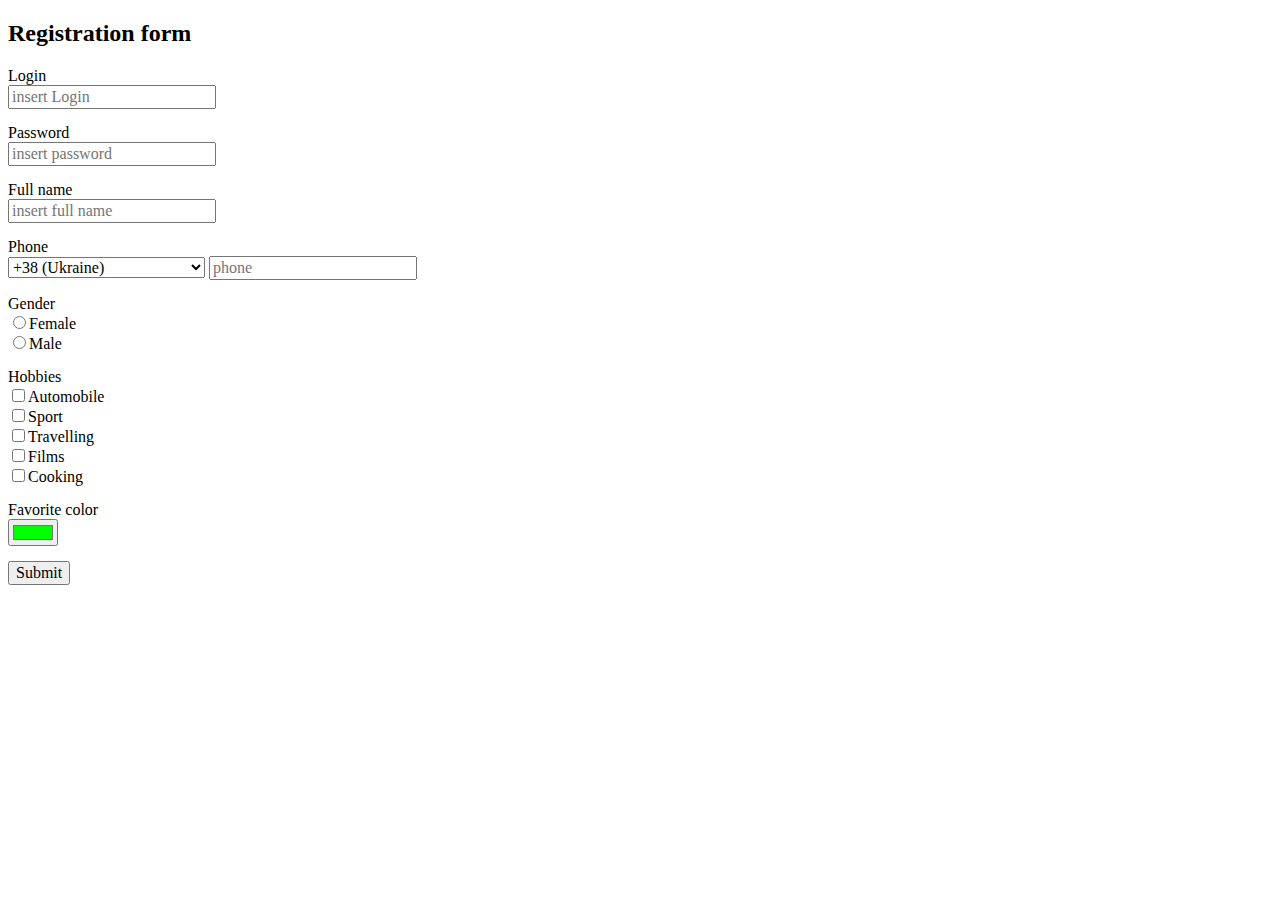
<file: 4_Spring_MVC/src/main/webapp/index.html>
<!DOCTYPE html>
<html>
<head>
	<meta charset="UTF-8"/>
	<title>Register form</title>
	<link href="css/index.css" rel="stylesheet"/>
</head>
<body>

<h2 class="text-center">Registration form</h2>
<form action="result" method="post">
<div id=form>
    <div class="form-group">
        <label for="login" class="col-sm-4 control-label">Login</label>
        <div class="col-sm-5">
            <input placeholder="insert Login" class="form-control" id="login" name="login" type="text" required>
        </div>
    </div>
    <div class="form-group">
        <label for="password" class="col-sm-4 control-label">Password</label>
        <div class="col-sm-5">
            <input placeholder="insert password" class="form-control" id="password" autocomplete="off" name="password" type="password" required>
        </div>
    </div>
    <div class="form-group">
        <label for="fullname" class="col-sm-4 control-label">Full name</label>
        <div class="col-sm-5">
            <input placeholder="insert full name" class="form-control" id="fullname" name="fullname" type="text">
        </div>
    </div>
    <div class="form-group">
        <label for="phone" class="col-sm-4 control-label">Phone</label>
        <div class="col-sm-5">
	        <select name="code" id= "code"> 
	        	<option value=0>+38 (Ukraine)</option>
	        	<option value=1>+7 (Russia)</option>
	        	<option value=2>+375 (Belarus)</option>
	        	<option value=3>+373 (Republica Moldova)</option>        
	        </select>
	        <input placeholder="phone" class="form-control" id="phone" name="phone" type="number">
	     </div>
    </div>
    
    <div class="form-group">
        <label for="gender" class="col-sm-4 control-label">Gender</label>
        <div class="col-sm-5">
	   		<input type="radio" name="gender" value="Female">Female<Br>
	   		<input type="radio" name="gender" value="Male">Male<Br>   
	    </div>
    </div>
    
    <div class="form-group">
        <label for="hobbies" class="col-sm-4 control-label">Hobbies</label>
        <div class="col-sm-5">
	   		<input type="checkbox" name="hobbies" value="Auto">Automobile<Br>
	   		<input type="checkbox" name="hobbies" value="Sport">Sport<Br>   
	   		<input type="checkbox" name="hobbies" value="Travelling">Travelling<Br>
	   		<input type="checkbox" name="hobbies" value="Films">Films<Br>
	   		<input type="checkbox" name="hobbies" value="Cooking">Cooking<Br>
	    </div>
    </div>
    
    <div class="form-group">
        <label for="favcolor" class="col-sm-4 control-label">Favorite color</label>
        <div class="col-sm-5">
	   		<input type="color" id="favcolor" name="favcolor" value="#00ff00">
	    </div>
    </div>
</div>

<input type="submit" name="submit"/>
</form>
</body>
</html>
</file>
<file: 4_Spring_MVC/src/main/webapp/css/index.css>
@charset "UTF-8";

form {
    display: block;
    margin-top: 0em;
}

div {
	display:block;
}

input, button, select, textarea {
    font-family: inherit;
    font-size: inherit;
    line-height: inherit;
}

.form-horizontal .form-group {
    margin-right: -15px;
    margin-left: -15px;
}

.form-group {
    margin-bottom: 15px;
}


.form-horizontal .control-label {
    padding-top: 7px;
    margin-bottom: 0;
    text-align: right;
}

.col-sm-4 {
    width: 33.33333333%;
}

#resultTable{
	border:2px;
}


#resultTable tr:nth-child(2n) td{ background: #f5d19b; }
#resultTable tr:nth-child(2n+1) td{ background: #fcf2e2; }
</file>
